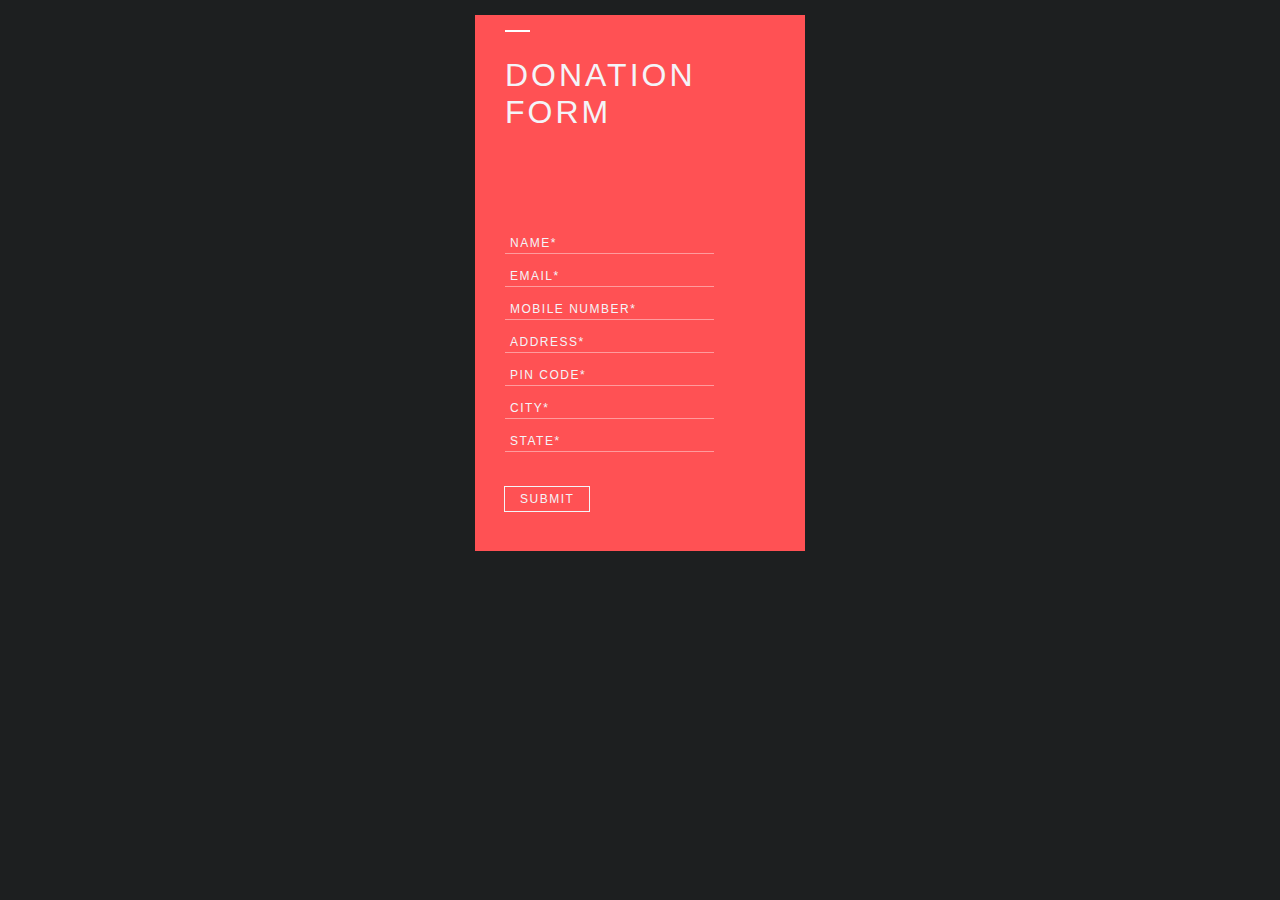
<file: Pages/donate/form.html>
<!DOCTYPE html>
<html lang="en" dir="ltr">
  <head>
    <meta charset="utf-8">
    <title></title>
    <style>
      * {
 margin: 0 auto;
 transition: 0.5s ease all;
}
*:focus {
 outline: none;
}
body {
 margin: 0 auto;
 background: #1d1f20;
 font-family: sans-serif;
 text-transform: uppercase;
 color: #F4F4F8;
}
#wrapper {
 max-width: 300px;
 width: 100%;
 background: #FF5154;
 padding: 15px;
 display: flex;
 margin-top: 15px;
 z-index: 10000;
 position: relative;
 overflow: hidden;
 /*box-shadow: 30px 25px 30px 0px #dddbe0;*/
}
#signup {
 width: 100%;
}
#line {
 width: 25px;
 height: 2px;
 background: white;
 margin-left: 15px;
}
h1 {
 padding: 25px 0px;
 width: 90%;
 font-weight: 100;
 letter-spacing: 3px;
}
#form {
 width: 90%;
 padding-top: 75px;
}
.formfield {
 position: relative;
}
input[type="button"] {
 padding: 5px 15px;
 background: none;
 border: none;
 box-shadow: none;
 /*border: solid 1px #F4F4F8;*/
 font-family: sans-serif;
 text-transform: uppercase;
 color: #F4F4F8;
 font-size: 12px;
 letter-spacing: 1.5px;
 font-weight: lighter;
 margin: 25px 0px;
 box-shadow: 0px 0px 0px 1px #F4F4F8;
}
input[type="button"]:hover, input[type="button"]:active, input[type="button"]:focus {
 /*border: solid 1px #fc4144;*/
 box-shadow: none;
 /*box-shadow: inset 90px 0px 0px 1px #fc4144;*/
}
input[type="text"], input[type="password"] {
 padding: 3px;
 width: 75%;
 background: none;
 border: none;
 border-bottom: solid 1px #ff9b9d;
 margin-bottom: 10px;
 font-family: sans-serif;
 text-transform: uppercase;
 color: #F4F4F8;
 font-size: 14px;
 letter-spacing: 1.5px;
 font-weight: lighter;
}
input[type="password"] {
 letter-spacing: 4px;
}
input[type="text"]:hover, input[type="text"]:active, input[type="text"]:focus, input[type="text"]:valid, input[type="password"]:hover, input[type="password"]:active, input[type="password"]:focus, input[type="password"]:valid {
 border-bottom: solid 20px #fc4144;
}
label {
 position: absolute;
 left: 5px;
 top: 5px;
 font-size: 12px;
 letter-spacing: 1.5px;
 font-weight: lighter;
}
input[type="text"]:hover + label, input[type="text"]:active + label, input[type="text"]:focus + label, input[type="text"]:valid + label, input[type="password"]:hover + label, input[type="password"]:active + label, input[type="password"]:focus + label, input[type="password"]:valid + label {
 font-size: 10px;
 color: #ff9b9d;
 top: 26px;
}
#expand {
 content: '';
 background: #009FB7;
 height: 0px;
 width: 0px;
 top: 35px;
 left: 35px;
 z-index: -10000;
 transition: 1s ease all;
 position: absolute;
 transform: translate(-50%, -50%);
 border-radius: 50%;
}
input[type="button"]:hover + #expand, input[type="button"]:active + #expand, input[type="button"]:focus + #expand {
 height: 600px;
 width: 600px;
}
/*---------------------*/

#line1 {
 width: 100px;
 height: 10px;
 background: green;
}
    </style>
  </head>
  <body>
    <div id="wrapper">
<div id="signup">
  <div id="line"></div>
  <h1>DONATION FORM</h1>
  <form id="form">
    <div class="formfield">
      <input type="text" id="name" name="name" required />
      <label for="name">Name*</label>
    </div>
    <div class="formfield">
      <input type="text" id="email" name="email" required />
      <label for="email">Email*</label>
    </div>
    <div class="formfield">
      <input type="text" id="name" name="name" required />
      <label for="name">Mobile Number*</label>
    </div>
    <div class="formfield">
      <input type="text" id="name" name="name" required />
      <label for="name">Address*</label>
    </div>
    <div class="formfield">
      <input type="text" id="name" name="name" required />
      <label for="name">Pin Code*</label>
    </div>
    <div class="formfield">
      <input type="text" id="password" name="password" required />
      <label for="password">City*</label>
    </div>
    <div class="formfield">
      <input type="text" id="passwordCheck" name="passwordCheck" required />
      <label for="passwordCheck">State*</label>
    </div>
    <div class="formfield">
      <input type="button" id="submit" name="submit" value="submit" />
      <div id="expand"></div>
    </div>
  </form>
</div>
</div>

  <script type="text/javascript">
    var submit = document.querySelector("#submit");
var expandBg = document.querySelector("#expand");

submit.onclick = function() {
  expandBg.style.background = "#fcd25a";
}
  </script>
  </body>
</html>
</file>
